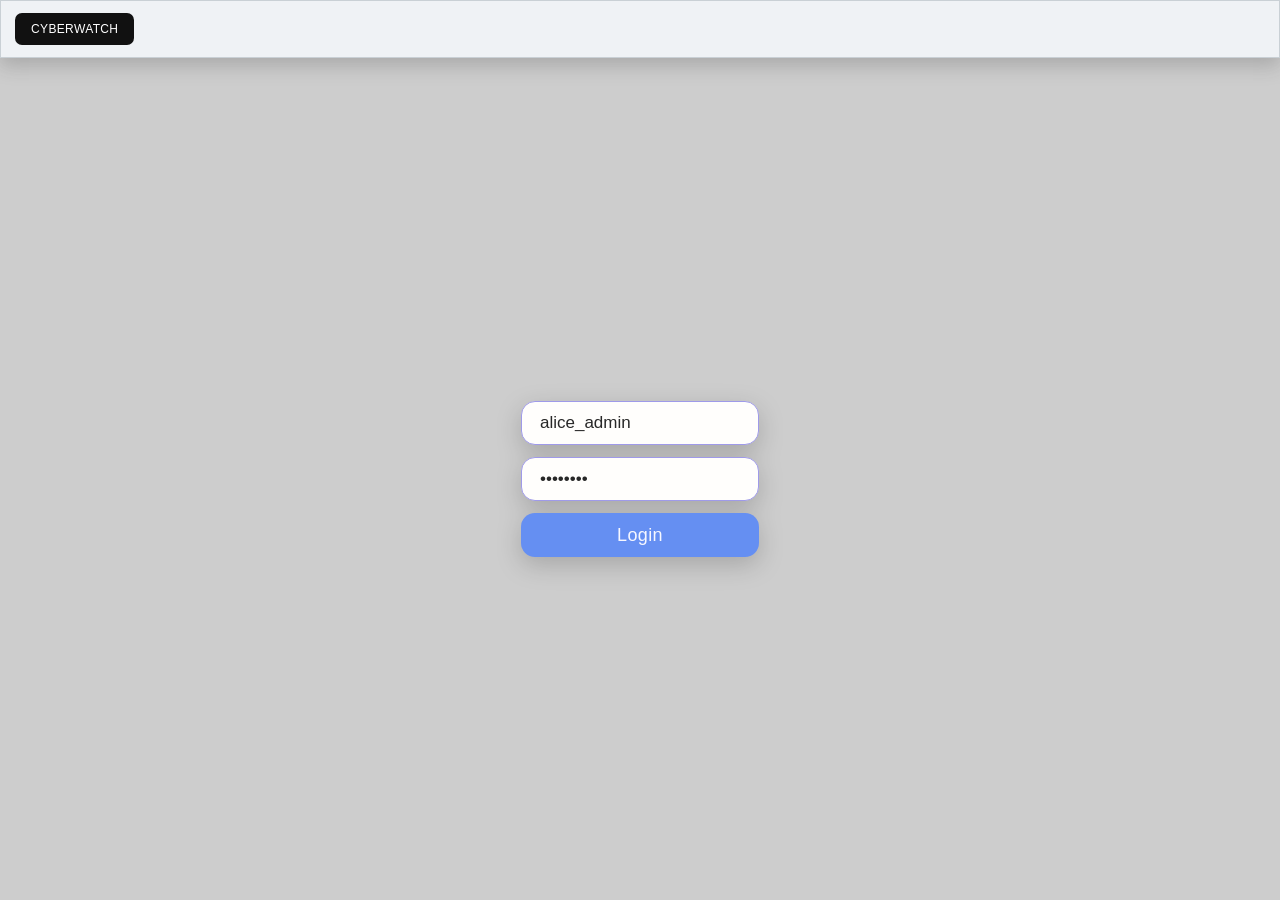
<file: index.html>
<!DOCTYPE html>
<html lang="en">
<head>
    <meta charset="UTF-8">
    <meta http-equiv="refresh" content="0; url=./cyberwatch.html">
    <meta name="viewport" content="width=device-width, initial-scale=1.0">
    <title>CyberWatch</title>
    <script>
        window.location.replace("./cyberwatch.html");
    </script>
</head>
<body>
    <p>Redirecting to <a href="./cyberwatch.html">CyberWatch</a>...</p>
</body>
</html>
</file>
<file: cyberwatch.css>
:root {
    --bg: #cdcdcd;
    --header: #eff2f5;
    --sidebar: #eef1f4;
    --panel: #ffffff;
    --panel-border: #c8c8c8;
    --text: #191919;
    --muted: #6f6f6f;
    --blue: #5f88ef;
    --blue-soft: #8eb5ff;
    --green: #36e35f;
    --green-soft: #95d8aa;
    --red: #ff4d4d;
    --red-soft: #f3b0b0;
    --gold: #d2a72a;
    --gold-soft: #d8c39a;
    --amber: #f0ad53;
    --shadow: 0 8px 18px rgba(47, 47, 47, 0.22);
    --panel-shadow: 0 4px 10px rgba(30, 30, 30, 0.18);
    --sidebar-width: 124px;
    --header-height: 58px;
    --radius: 12px;
}

* {
    box-sizing: border-box;
}

html,
body {
    margin: 0;
    min-height: 100%;
    font-family: "Bahnschrift", "Segoe UI", Tahoma, sans-serif;
    background: var(--bg);
    color: var(--text);
}

button,
input {
    font: inherit;
}

button {
    cursor: pointer;
}

svg {
    width: 16px;
    height: 16px;
    fill: none;
    stroke: currentColor;
    stroke-width: 1.7;
    stroke-linecap: round;
    stroke-linejoin: round;
}

.hidden {
    display: none !important;
}

.sr-only {
    position: absolute;
    width: 1px;
    height: 1px;
    padding: 0;
    margin: -1px;
    overflow: hidden;
    clip: rect(0, 0, 0, 0);
    border: 0;
}

.app-frame {
    min-height: 100vh;
}

.login-screen,
.workspace {
    min-height: 100vh;
}

.top-header {
    height: var(--header-height);
    background: var(--header);
    border: 1px solid #c9d0d5;
    box-shadow: var(--shadow);
    display: flex;
    align-items: center;
    justify-content: space-between;
    padding: 0 16px 0 14px;
}

.login-header {
    justify-content: flex-start;
}

.brand-badge {
    min-width: 96px;
    height: 32px;
    border-radius: 7px;
    background: #111;
    color: #fff;
    display: inline-flex;
    align-items: center;
    justify-content: center;
    padding: 0 16px;
    letter-spacing: 0.03em;
    font-size: 12px;
    font-weight: 400;
}

.admin-badge {
    display: inline-flex;
    align-items: center;
    gap: 10px;
    padding: 4px 10px 4px 6px;
    border: 1px solid #b7c0c8;
    border-radius: 10px;
    background: #f7f8fb;
}

.admin-avatar {
    width: 30px;
    height: 30px;
    border-radius: 50%;
    background: #4e70ef;
    color: #fff;
    display: grid;
    place-items: center;
    font-size: 16px;
    font-weight: 500;
}

.admin-copy {
    display: flex;
    flex-direction: column;
    line-height: 1;
    gap: 3px;
    text-transform: none;
}

.admin-copy span,
.admin-copy strong {
    font-size: 10px;
}

.admin-copy strong {
    font-weight: 700;
}

.login-layout {
    min-height: calc(100vh - var(--header-height));
    display: grid;
    place-items: center;
    padding: 24px;
}

.login-panel {
    width: min(100%, 238px);
    display: grid;
    gap: 12px;
    filter: drop-shadow(0 8px 12px rgba(0, 0, 0, 0.18));
}

.auth-field input,
.login-button {
    width: 100%;
    height: 44px;
    border-radius: 14px;
    border: 1.5px solid #9f9ae9;
    background: #fffefc;
    padding: 0 18px;
    font-size: 17px;
    color: #282828;
}

.auth-field input:focus {
    outline: none;
    border-color: #6d8fe8;
    box-shadow: 0 0 0 2px rgba(109, 143, 232, 0.16);
}

.login-button {
    border: 0;
    background: #658ff2;
    color: #f7f8ff;
    font-size: 18px;
    letter-spacing: 0.02em;
}

.shell-grid {
    display: grid;
    grid-template-columns: var(--sidebar-width) 1fr;
    min-height: calc(100vh - var(--header-height));
    transition: grid-template-columns 0.24s ease;
}

.sidebar {
    background: var(--sidebar);
    border-right: 1px solid #c4c7ca;
    position: relative;
    display: flex;
    flex-direction: column;
    justify-content: space-between;
    overflow: hidden;
    transition: width 0.24s ease;
}

.sidebar-nav {
    padding: 26px 10px 0;
    display: grid;
    gap: 8px;
}

.nav-item {
    width: 100%;
    border: 1px solid transparent;
    border-radius: 6px;
    background: transparent;
    color: #232323;
    padding: 8px 10px;
    display: flex;
    align-items: center;
    gap: 8px;
    text-align: left;
    font-size: 15px;
}

.nav-item.active {
    border-color: #79abff;
    background: #dfeafc;
}

.nav-icon {
    width: 14px;
    height: 14px;
    display: inline-flex;
    align-items: center;
    justify-content: center;
    flex: 0 0 auto;
}

.sidebar-collapse {
    width: 30px;
    height: 34px;
    border: 1px solid #d0d2d4;
    border-left: 0;
    border-radius: 0 8px 8px 0;
    background: #f4f6f8;
    color: #202020;
    display: grid;
    place-items: center;
    position: absolute;
    right: 0;
    bottom: 16px;
    z-index: 2;
    box-shadow: 0 2px 5px rgba(0, 0, 0, 0.08);
}

.shell-grid.sidebar-collapsed {
    grid-template-columns: 24px 1fr;
}

.shell-grid.sidebar-collapsed .sidebar-nav {
    opacity: 0;
    pointer-events: none;
}

.shell-grid.sidebar-collapsed .sidebar-collapse {
    transform: rotate(180deg);
}

.shell-grid.sidebar-collapsed .content-shell {
    padding-left: 14px;
}

.content-shell {
    padding: 14px 18px 16px;
    display: flex;
    flex-direction: column;
    gap: 14px;
}

.view {
    display: none;
    flex-direction: column;
    gap: 12px;
}

.view.active {
    display: flex;
}

.page-actions {
    display: flex;
    align-items: center;
    justify-content: space-between;
    gap: 10px;
}

.page-actions.end {
    justify-content: flex-end;
}

.action-button,
.icon-button,
.pill-button {
    border: 1px solid transparent;
    border-radius: 6px;
    display: inline-flex;
    align-items: center;
    gap: 6px;
    white-space: nowrap;
}

.action-button {
    height: 28px;
    padding: 0 10px;
    font-size: 11px;
    box-shadow: 0 2px 5px rgba(0, 0, 0, 0.12);
}

.action-blue {
    background: #6d92f4;
    color: #fff;
}

.action-amber {
    background: #f4b05c;
    color: #231800;
}

.action-red {
    background: #ff8a8a;
    color: #4e1111;
}

.stat-grid,
.severity-grid {
    display: grid;
    grid-template-columns: repeat(4, minmax(0, 1fr));
    gap: 12px;
}

.severity-grid {
    grid-template-columns: repeat(3, minmax(0, 1fr));
}

.stat-card,
.severity-card,
.panel,
.alert-card {
    background: var(--panel);
    border-radius: 10px;
    box-shadow: var(--panel-shadow);
}

.stat-card,
.severity-card {
    min-height: 54px;
    padding: 10px 12px;
    text-align: center;
    border: 1.6px solid #d0d0d0;
}

.stat-card h3,
.severity-card h3 {
    margin: 0 0 6px;
    font-size: 14px;
    font-weight: 400;
    color: #383838;
}

.stat-card strong,
.severity-card strong {
    display: block;
    font-size: 16px;
    font-weight: 500;
    line-height: 1;
}

.tone-blue {
    border-color: #9c8dff;
}

.tone-red {
    border-color: #f19a9a;
}

.tone-green {
    border-color: #a7d4b2;
}

.tone-gold {
    border-color: #ccb68a;
}

.tone-blue strong,
.severity-low strong,
.severity-low .alert-level {
    color: #185dff;
}

.tone-red strong,
.risk-high,
.severity-high strong,
.severity-high .alert-level {
    color: #ff1f1f;
}

.tone-green strong,
.risk-low,
.status-success {
    color: #20e645;
}

.tone-gold strong,
.severity-medium strong,
.severity-medium .alert-level {
    color: #df8a0a;
}

.hero-panel {
    min-height: 48px;
}

.panel {
    border: 1px solid #cfcfcf;
}

.table-panel,
.toolbar-panel {
    padding: 10px 12px;
}

.panel-head {
    display: flex;
    align-items: center;
    justify-content: space-between;
    gap: 12px;
    margin-bottom: 8px;
}

.panel-head h2 {
    margin: 0;
    font-size: 17px;
    font-weight: 700;
}

.text-link {
    border: 0;
    background: transparent;
    color: #506bf0;
    font-size: 11px;
    display: inline-flex;
    align-items: center;
    gap: 4px;
}

.table-wrap {
    overflow-x: auto;
}

table {
    width: 100%;
    border-collapse: collapse;
    font-size: 13px;
}

thead th {
    background: #ececec;
    font-size: 12px;
    font-weight: 700;
    padding: 10px 14px;
    text-align: left;
    border-bottom: 1px solid #c7c7c7;
}

tbody td {
    padding: 10px 14px;
    border-bottom: 1px solid #dcdcdc;
    white-space: nowrap;
}

tbody tr:last-child td {
    border-bottom: 0;
}

.status-failure {
    color: var(--red);
}

.risk-high {
    color: var(--red);
}

.risk-low {
    color: var(--green);
}

.log-toolbar {
    display: grid;
    grid-template-columns: minmax(0, 1fr) auto auto auto;
    gap: 8px;
    align-items: center;
}

.search-box {
    min-width: 0;
    height: 40px;
    border-radius: 8px;
    background: #fff;
    border: 1px solid #d1d1d1;
    display: flex;
    align-items: center;
    padding: 0 10px;
    gap: 8px;
}

.search-box input {
    width: 100%;
    border: 0;
    outline: none;
    background: transparent;
    font-size: 13px;
}

.icon-button {
    width: 34px;
    height: 34px;
    justify-content: center;
    background: #fff;
    border-color: #c7c7c7;
}

.pill-row {
    display: inline-flex;
    align-items: center;
    gap: 6px;
}

.pill-button {
    height: 22px;
    padding: 0 10px;
    font-size: 10px;
    color: #fff;
    opacity: 0.72;
}

.pill-button.active {
    opacity: 1;
}

.pill-button[data-filter="all"] {
    background: #7ea5fa;
}

.pill-button.success {
    background: #29da60;
}

.pill-button.failure {
    background: #ff5d5d;
}

.alerts-list {
    display: flex;
    flex-direction: column;
    gap: 10px;
}

.alert-card {
    border: 1px solid #cbcbcb;
    padding: 10px 18px;
}

.alert-top,
.alert-meta {
    display: grid;
    grid-template-columns: 80px 1fr auto;
    align-items: center;
    column-gap: 12px;
}

.alert-top {
    margin-bottom: 6px;
    font-size: 15px;
}

.alert-level {
    font-size: 17px;
}

.alert-user {
    font-weight: 400;
}

.alert-card.high-alert {
    border-left: 4px solid #ff4d4d;
}

.alert-card.high-alert .alert-message {
    font-size: 14px;
}

.alert-id {
    color: #404040;
}

.alert-message {
    margin: 0 0 8px 0;
    font-size: 15px;
}

.alert-meta {
    color: #2f2f2f;
    font-size: 14px;
}

.toast-stack {
    position: fixed;
    right: 18px;
    bottom: 18px;
    width: min(340px, calc(100vw - 36px));
    display: flex;
    flex-direction: column;
    gap: 10px;
    z-index: 20;
}

.toast {
    background: rgba(255, 255, 255, 0.98);
    border: 1px solid #cacaca;
    border-left: 4px solid #5f88ef;
    border-radius: 8px;
    box-shadow: var(--panel-shadow);
    padding: 12px 14px;
}

.toast.error {
    border-left-color: #ff5d5d;
}

.toast strong {
    display: block;
    margin-bottom: 4px;
    font-size: 13px;
}

.toast p {
    margin: 0;
    font-size: 12px;
    color: var(--muted);
}

@media (max-width: 980px) {
    .shell-grid {
        grid-template-columns: 1fr;
    }

    .sidebar {
        border-right: 0;
        border-bottom: 1px solid #c4c7ca;
    }

    .sidebar-nav {
        grid-template-columns: repeat(5, minmax(0, 1fr));
        padding: 10px;
    }

    .sidebar-collapse {
        display: none;
    }

    .shell-grid.sidebar-collapsed {
        grid-template-columns: 1fr;
    }
}

@media (max-width: 840px) {
    .stat-grid,
    .severity-grid,
    .log-toolbar {
        grid-template-columns: 1fr;
    }

    .page-actions,
    .panel-head {
        flex-direction: column;
        align-items: stretch;
    }

    .alert-top,
    .alert-meta {
        grid-template-columns: 1fr;
        row-gap: 4px;
    }
}

@media (max-width: 620px) {
    .top-header {
        padding-inline: 10px;
    }

    .content-shell {
        padding: 10px;
    }

    .sidebar-nav {
        grid-template-columns: 1fr 1fr;
    }

    .nav-item {
        justify-content: center;
    }

    .nav-item span:last-child {
        font-size: 13px;
    }

    .admin-badge {
        gap: 6px;
        padding-right: 8px;
    }

    .admin-copy span,
    .admin-copy strong {
        font-size: 9px;
    }
}
</file>
<file: healthsys.css>
:root {
    --bg: #cdcdcd;
    --header: #eff2f5;
    --sidebar: #eef1f4;
    --panel: #ffffff;
    --panel-border: #c8c8c8;
    --text: #191919;
    --muted: #6f6f6f;
    --blue: #5f88ef;
    --blue-soft: #8eb5ff;
    --green: #36e35f;
    --green-soft: #95d8aa;
    --red: #ff4d4d;
    --red-soft: #f3b0b0;
    --gold: #d2a72a;
    --gold-soft: #d8c39a;
    --amber: #f0ad53;
    --shadow: 0 8px 18px rgba(47, 47, 47, 0.22);
    --panel-shadow: 0 4px 10px rgba(30, 30, 30, 0.18);
    --sidebar-width: 124px;
    --header-height: 58px;
    --radius: 12px;
}

* {
    box-sizing: border-box;
}

html,
body {
    margin: 0;
    min-height: 100%;
    font-family: "Bahnschrift", "Segoe UI", Tahoma, sans-serif;
    background: var(--bg);
    color: var(--text);
}

button,
input {
    font: inherit;
}

button {
    cursor: pointer;
}

svg {
    width: 16px;
    height: 16px;
    fill: none;
    stroke: currentColor;
    stroke-width: 1.7;
    stroke-linecap: round;
    stroke-linejoin: round;
}

.hidden {
    display: none !important;
}

.sr-only {
    position: absolute;
    width: 1px;
    height: 1px;
    padding: 0;
    margin: -1px;
    overflow: hidden;
    clip: rect(0, 0, 0, 0);
    border: 0;
}

.app-frame {
    min-height: 100vh;
}

.login-screen,
.workspace {
    min-height: 100vh;
}

.top-header {
    height: var(--header-height);
    background: var(--header);
    border: 1px solid #c9d0d5;
    box-shadow: var(--shadow);
    display: flex;
    align-items: center;
    justify-content: space-between;
    padding: 0 16px 0 14px;
}

.login-header {
    justify-content: flex-start;
}

.brand-badge {
    min-width: 96px;
    height: 32px;
    border-radius: 7px;
    background: #111;
    color: #fff;
    display: inline-flex;
    align-items: center;
    justify-content: center;
    padding: 0 16px;
    letter-spacing: 0.03em;
    font-size: 12px;
    font-weight: 400;
}

.admin-badge {
    display: inline-flex;
    align-items: center;
    gap: 10px;
    padding: 4px 10px 4px 6px;
    border: 1px solid #b7c0c8;
    border-radius: 10px;
    background: #f7f8fb;
}

.admin-avatar {
    width: 30px;
    height: 30px;
    border-radius: 50%;
    background: #4e70ef;
    color: #fff;
    display: grid;
    place-items: center;
    font-size: 16px;
    font-weight: 500;
}

.admin-copy {
    display: flex;
    flex-direction: column;
    line-height: 1;
    gap: 3px;
    text-transform: none;
}

.admin-copy span,
.admin-copy strong {
    font-size: 10px;
}

.admin-copy strong {
    font-weight: 700;
}

.login-layout {
    min-height: calc(100vh - var(--header-height));
    display: grid;
    place-items: center;
    padding: 24px;
}

.login-panel {
    width: min(100%, 238px);
    display: grid;
    gap: 12px;
    filter: drop-shadow(0 8px 12px rgba(0, 0, 0, 0.18));
}

.auth-field input,
.login-button {
    width: 100%;
    height: 44px;
    border-radius: 14px;
    border: 1.5px solid #9f9ae9;
    background: #fffefc;
    padding: 0 18px;
    font-size: 17px;
    color: #282828;
}

.auth-field input:focus {
    outline: none;
    border-color: #6d8fe8;
    box-shadow: 0 0 0 2px rgba(109, 143, 232, 0.16);
}

.login-button {
    border: 0;
    background: #658ff2;
    color: #f7f8ff;
    font-size: 18px;
    letter-spacing: 0.02em;
}

.shell-grid {
    display: grid;
    grid-template-columns: var(--sidebar-width) 1fr;
    min-height: calc(100vh - var(--header-height));
}

.sidebar {
    background: var(--sidebar);
    border-right: 1px solid #c4c7ca;
    display: flex;
    flex-direction: column;
    justify-content: space-between;
}

.sidebar-nav {
    padding: 26px 10px 0;
    display: grid;
    gap: 8px;
}

.nav-item {
    width: 100%;
    border: 1px solid transparent;
    border-radius: 6px;
    background: transparent;
    color: #232323;
    padding: 8px 10px;
    display: flex;
    align-items: center;
    gap: 8px;
    text-align: left;
    font-size: 15px;
}

.nav-item.active {
    border-color: #79abff;
    background: #dfeafc;
}

.nav-icon {
    width: 14px;
    height: 14px;
    display: inline-flex;
    align-items: center;
    justify-content: center;
    flex: 0 0 auto;
}

.sidebar-collapse {
    height: 34px;
    border: 0;
    border-top: 1px solid #d0d2d4;
    background: transparent;
    color: #202020;
    display: grid;
    place-items: center;
}

.content-shell {
    padding: 14px 18px 16px;
    display: flex;
    flex-direction: column;
    gap: 14px;
}

.view {
    display: none;
    flex-direction: column;
    gap: 12px;
}

.view.active {
    display: flex;
}

.page-actions {
    display: flex;
    align-items: center;
    justify-content: space-between;
    gap: 10px;
}

.page-actions.end {
    justify-content: flex-end;
}

.action-button,
.icon-button,
.pill-button {
    border: 1px solid transparent;
    border-radius: 6px;
    display: inline-flex;
    align-items: center;
    gap: 6px;
    white-space: nowrap;
}

.action-button {
    height: 28px;
    padding: 0 10px;
    font-size: 11px;
    box-shadow: 0 2px 5px rgba(0, 0, 0, 0.12);
}

.action-blue {
    background: #6d92f4;
    color: #fff;
}

.action-amber {
    background: #f4b05c;
    color: #231800;
}

.action-red {
    background: #ff8a8a;
    color: #4e1111;
}

.stat-grid,
.severity-grid {
    display: grid;
    grid-template-columns: repeat(4, minmax(0, 1fr));
    gap: 12px;
}

.severity-grid {
    grid-template-columns: repeat(3, minmax(0, 1fr));
}

.stat-card,
.severity-card,
.panel,
.alert-card {
    background: var(--panel);
    border-radius: 10px;
    box-shadow: var(--panel-shadow);
}

.stat-card,
.severity-card {
    min-height: 54px;
    padding: 10px 12px;
    text-align: center;
    border: 1.6px solid #d0d0d0;
}

.stat-card h3,
.severity-card h3 {
    margin: 0 0 6px;
    font-size: 14px;
    font-weight: 400;
    color: #383838;
}

.stat-card strong,
.severity-card strong {
    display: block;
    font-size: 16px;
    font-weight: 500;
    line-height: 1;
}

.tone-blue {
    border-color: #9c8dff;
}

.tone-red {
    border-color: #f19a9a;
}

.tone-green {
    border-color: #a7d4b2;
}

.tone-gold {
    border-color: #ccb68a;
}

.tone-blue strong,
.severity-low strong,
.severity-low .alert-level {
    color: #185dff;
}

.tone-red strong,
.risk-high,
.severity-high strong,
.severity-high .alert-level {
    color: #ff1f1f;
}

.tone-green strong,
.risk-low,
.status-success {
    color: #20e645;
}

.tone-gold strong,
.severity-medium strong,
.severity-medium .alert-level {
    color: #df8a0a;
}

.hero-panel {
    min-height: 48px;
}

.panel {
    border: 1px solid #cfcfcf;
}

.table-panel,
.toolbar-panel {
    padding: 10px 12px;
}

.panel-head {
    display: flex;
    align-items: center;
    justify-content: space-between;
    gap: 12px;
    margin-bottom: 8px;
}

.panel-head h2 {
    margin: 0;
    font-size: 17px;
    font-weight: 700;
}

.text-link {
    border: 0;
    background: transparent;
    color: #506bf0;
    font-size: 11px;
    display: inline-flex;
    align-items: center;
    gap: 4px;
}

.table-wrap {
    overflow-x: auto;
}

table {
    width: 100%;
    border-collapse: collapse;
    font-size: 13px;
}

thead th {
    background: #ececec;
    font-size: 12px;
    font-weight: 700;
    padding: 10px 14px;
    text-align: left;
    border-bottom: 1px solid #c7c7c7;
}

tbody td {
    padding: 10px 14px;
    border-bottom: 1px solid #dcdcdc;
    white-space: nowrap;
}

tbody tr:last-child td {
    border-bottom: 0;
}

.status-failure {
    color: var(--red);
}

.risk-high {
    color: var(--red);
}

.risk-low {
    color: var(--green);
}

.log-toolbar {
    display: grid;
    grid-template-columns: minmax(0, 1fr) auto auto auto;
    gap: 8px;
    align-items: center;
}

.search-box {
    min-width: 0;
    height: 40px;
    border-radius: 8px;
    background: #fff;
    border: 1px solid #d1d1d1;
    display: flex;
    align-items: center;
    padding: 0 10px;
    gap: 8px;
}

.search-box input {
    width: 100%;
    border: 0;
    outline: none;
    background: transparent;
    font-size: 13px;
}

.icon-button {
    width: 34px;
    height: 34px;
    justify-content: center;
    background: #fff;
    border-color: #c7c7c7;
}

.pill-row {
    display: inline-flex;
    align-items: center;
    gap: 6px;
}

.pill-button {
    height: 22px;
    padding: 0 10px;
    font-size: 10px;
    color: #fff;
    opacity: 0.72;
}

.pill-button.active {
    opacity: 1;
}

.pill-button[data-filter="all"] {
    background: #7ea5fa;
}

.pill-button.success {
    background: #29da60;
}

.pill-button.failure {
    background: #ff5d5d;
}

.alerts-list {
    display: flex;
    flex-direction: column;
    gap: 10px;
}

.alert-card {
    border: 1px solid #cbcbcb;
    padding: 12px 26px;
}

.alert-top,
.alert-meta {
    display: grid;
    grid-template-columns: 80px 1fr auto;
    align-items: center;
    column-gap: 12px;
}

.alert-top {
    margin-bottom: 6px;
    font-size: 15px;
}

.alert-level {
    font-size: 17px;
}

.alert-user {
    font-weight: 400;
}

.alert-id {
    color: #404040;
}

.alert-message {
    margin: 0 0 8px 0;
    font-size: 15px;
}

.alert-meta {
    color: #2f2f2f;
    font-size: 14px;
}

.toast-stack {
    position: fixed;
    right: 18px;
    bottom: 18px;
    width: min(340px, calc(100vw - 36px));
    display: flex;
    flex-direction: column;
    gap: 10px;
    z-index: 20;
}

.toast {
    background: rgba(255, 255, 255, 0.98);
    border: 1px solid #cacaca;
    border-left: 4px solid #5f88ef;
    border-radius: 8px;
    box-shadow: var(--panel-shadow);
    padding: 12px 14px;
}

.toast.error {
    border-left-color: #ff5d5d;
}

.toast strong {
    display: block;
    margin-bottom: 4px;
    font-size: 13px;
}

.toast p {
    margin: 0;
    font-size: 12px;
    color: var(--muted);
}

@media (max-width: 980px) {
    .shell-grid {
        grid-template-columns: 1fr;
    }

    .sidebar {
        border-right: 0;
        border-bottom: 1px solid #c4c7ca;
    }

    .sidebar-nav {
        grid-template-columns: repeat(5, minmax(0, 1fr));
        padding: 10px;
    }

    .sidebar-collapse {
        display: none;
    }
}

@media (max-width: 840px) {
    .stat-grid,
    .severity-grid,
    .log-toolbar {
        grid-template-columns: 1fr;
    }

    .page-actions,
    .panel-head {
        flex-direction: column;
        align-items: stretch;
    }

    .alert-top,
    .alert-meta {
        grid-template-columns: 1fr;
        row-gap: 4px;
    }
}

@media (max-width: 620px) {
    .top-header {
        padding-inline: 10px;
    }

    .content-shell {
        padding: 10px;
    }

    .sidebar-nav {
        grid-template-columns: 1fr 1fr;
    }

    .nav-item {
        justify-content: center;
    }

    .nav-item span:last-child {
        font-size: 13px;
    }

    .admin-badge {
        gap: 6px;
        padding-right: 8px;
    }

    .admin-copy span,
    .admin-copy strong {
        font-size: 9px;
    }
}
</file>
